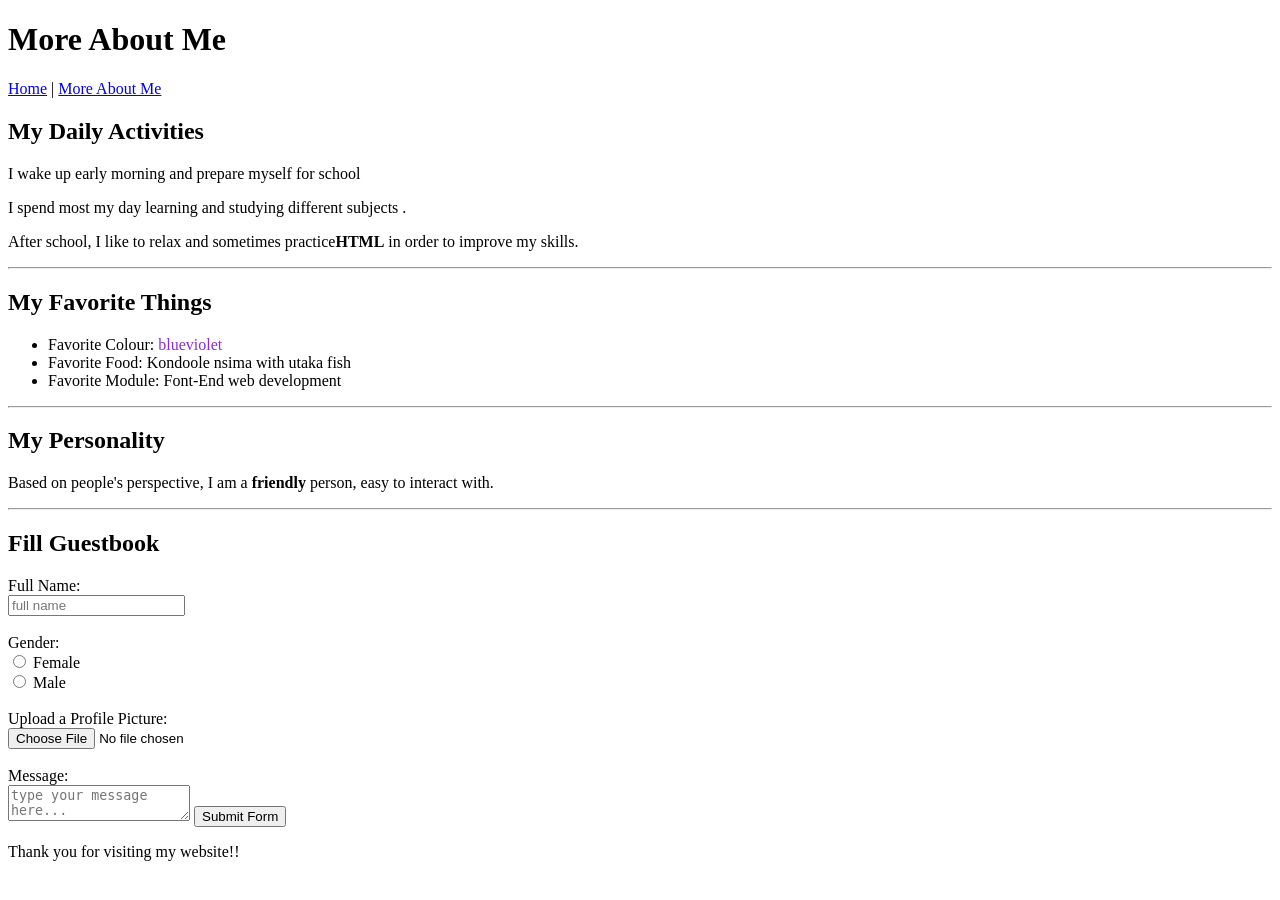
<file: My page2.html>
<!DOCTYPE html>
<html>
    <head>
        <title>More About Me</title>
    </head>

    <body>

        <header>
            <h1>More About Me</h1>
        </header>

        <nav>
            <a href="index.html">Home</a> |
            <a href="page2.html">More About Me</a>
        </nav>

        <main>

            <h2>My Daily Activities</h2>
            <p>I wake up early morning and prepare myself for school</p>
            <p>I spend most my day learning and studying different subjects .</p>
            <p>After school, I like to relax and sometimes practice<strong>HTML</strong> in order to improve my skills.</p>

            <hr>
            <h2>My Favorite Things</h2>

            <ul>
                <li>Favorite Colour: <span style="color: blueviolet;">blueviolet</span></li>
                <li>Favorite Food: Kondoole nsima with utaka fish</li>
                <li>Favorite Module: Font-End web development</li>
            </ul>

            <hr>
            <h2>My Personality</h2>
            <p>Based on people's perspective, I am a <strong>friendly</strong> person, easy to interact with.</p>

            <hr>

    <h2>Fill Guestbook</h2>
    <form action="#" method="post"
    <fieldset>
        <label>Full Name:</label><br>
        <input type="text" placeholder="full name" required><br><br>

        <label>Gender:</label><br>
        <input type="radio" name="gender" value="female"> Female<br>
        <input type="radio" name="gender" value="male"> Male<br><br>

        <label>Upload a Profile Picture:</label><br>
        <input type="file"><br><br> 
        <label>Message:</label><br>
        <textarea placeholder="type your message here..."></textarea>

        <input type="submit" value="Submit Form" onclick="alert('Form submitted successfully!')">
    </fieldset>

        </main>

        <footer>
            <p>Thank you for visiting my website!!</p>
        </footer>
    </body>
</html>
</file>
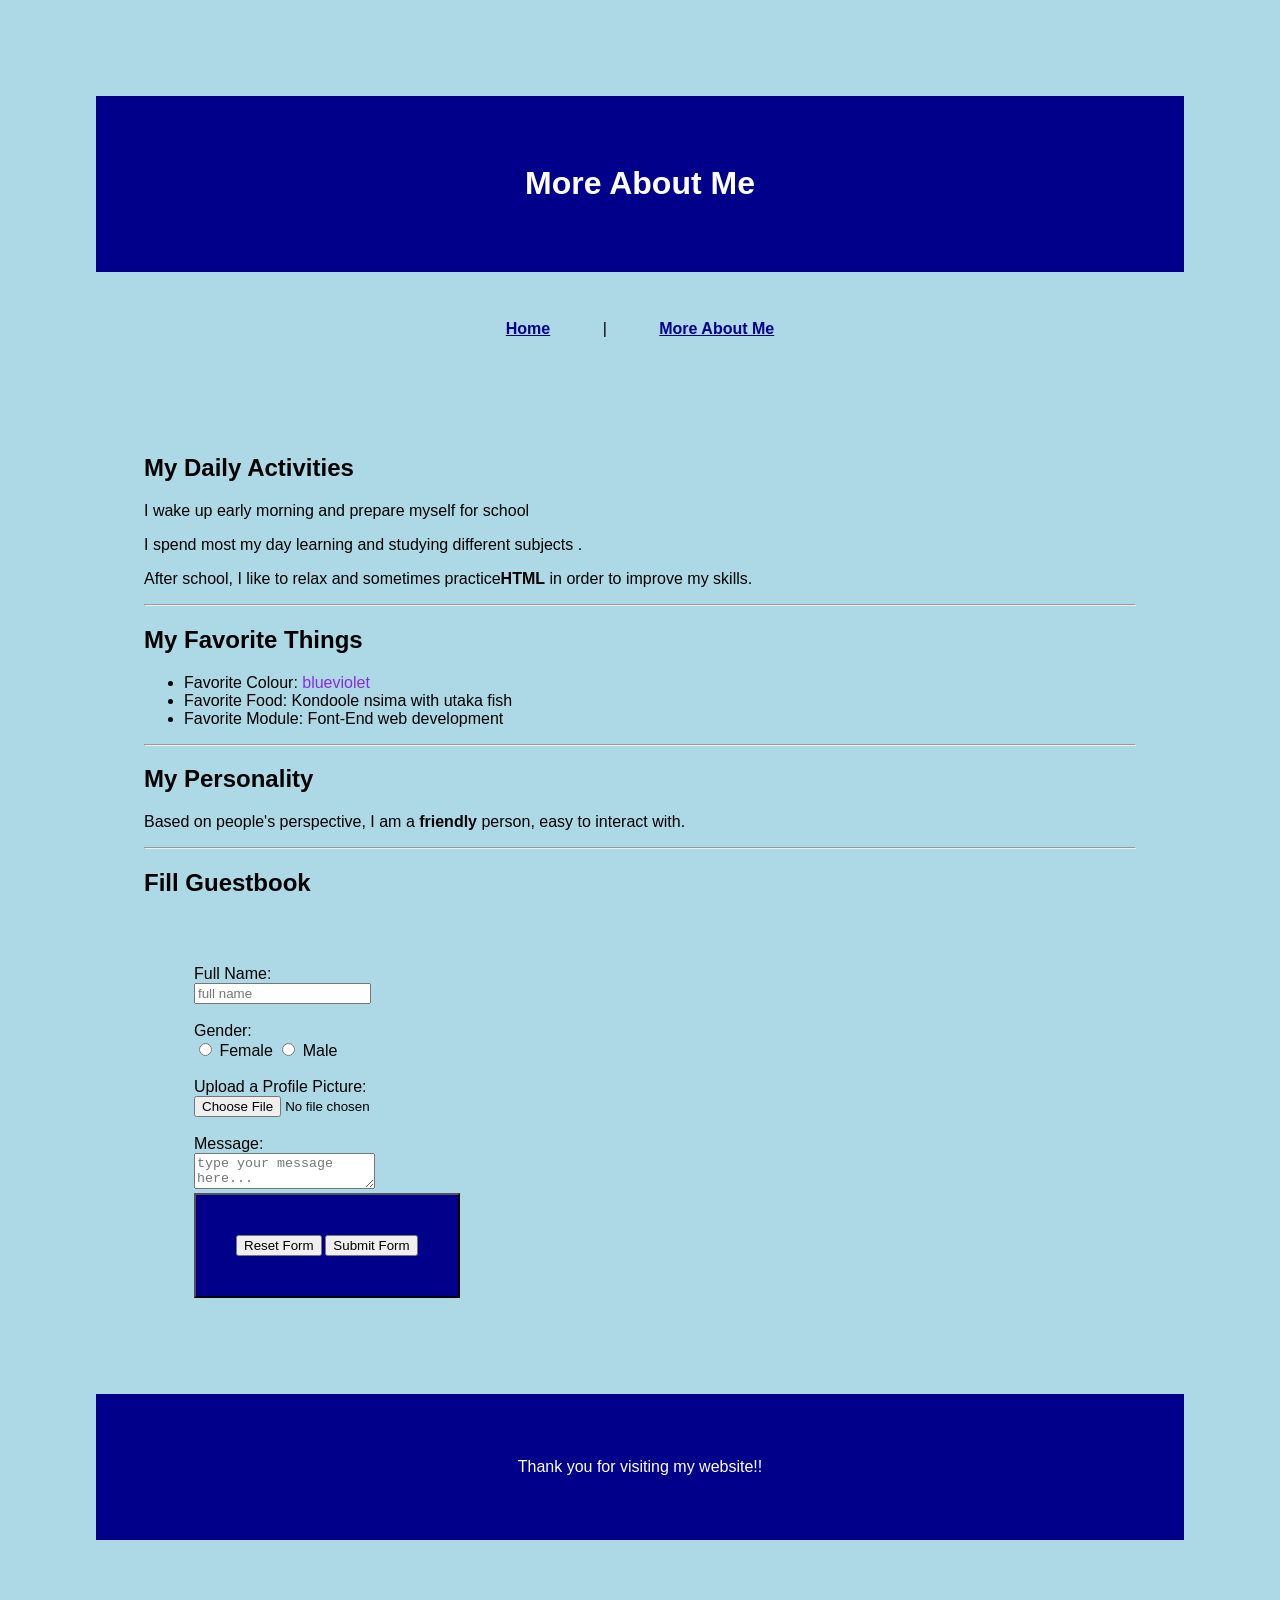
<file: page2.html>
<!DOCTYPE html>
<html>
    <head>
        <title>More About Me</title>
        <link rel="stylesheet" href="style.css"
    </head>

    <body>

        <header>
            <h1>More About Me</h1>
        </header>

        <nav>
            <a href="index.html">Home</a> |
            <a href="page2.html">More About Me</a>
        </nav>

        <main>

            <h2>My Daily Activities</h2>
            <p>I wake up early morning and prepare myself for school</p>
            <p>I spend most my day learning and studying different subjects .</p>
            <p>After school, I like to relax and sometimes practice<strong>HTML</strong> in order to improve my skills.</p>

            <hr>
            <h2>My Favorite Things</h2>

            <ul>
                <li>Favorite Colour: <span style="color: blueviolet;">blueviolet</span></li>
                <li>Favorite Food: Kondoole nsima with utaka fish</li>
                <li>Favorite Module: Font-End web development</li>
            </ul>

            <hr>
            <h2>My Personality</h2>
            <p>Based on people's perspective, I am a <strong>friendly</strong> person, easy to interact with.</p>

            <hr>

    <h2>Fill Guestbook</h2>
    <form action="#" method="post" onclick="alert('Form submitted successfully!')">
    <fieldset>
        <label>Full Name:</label><br>
        <input type="text" placeholder="full name" required>
        <br><br>
        <label>Gender:</label>
        <br>
        <input type="radio" name="gender" value="female"> Female
        <input type="radio" name="gender" value="male"> Male
        <br><br>

        <label>Upload a Profile Picture:</label><br>
        <input type="file"><br><br> 
        <label>Message:</label><br>
        <textarea placeholder="type your message here..."></textarea>
        <br>

        <button>
            <input type="reset" value="Reset Form">
        <input type="submit" value="Submit Form">
    </button>
    </fieldset>
</form>
        </main>

        <footer>
            <p>Thank you for visiting my website!!</p>
        </footer>
    </body>
</html>
</file>
<file: style.css>
body{
    font-family: sans-serif;
    background-color: lightblue;
    color: black;
    margin: 3em;
    padding: 3em;
}

header, footer{
    background-color: darkblue;
    color: white;
    text-align: center;
    padding: 3em;
}

nav{
    text-align: center;
    margin: 3em;
}

nav a{
    margin: 3em;
    color: darkblue;
    font-weight: bold;
}

main{
    padding: 3em;
}

table{
    border-collapse: collapse;
    margin: 3em;
}

td{
    padding: 3em;
    text-align: center;
}

img{
    border: thin;
}

fieldset{
    border: thin;
    padding: 3em;
}

button{
    background-color: darkblue;
    color: white;
    padding: 3em;
    cursor: pointer;
}
</file>
